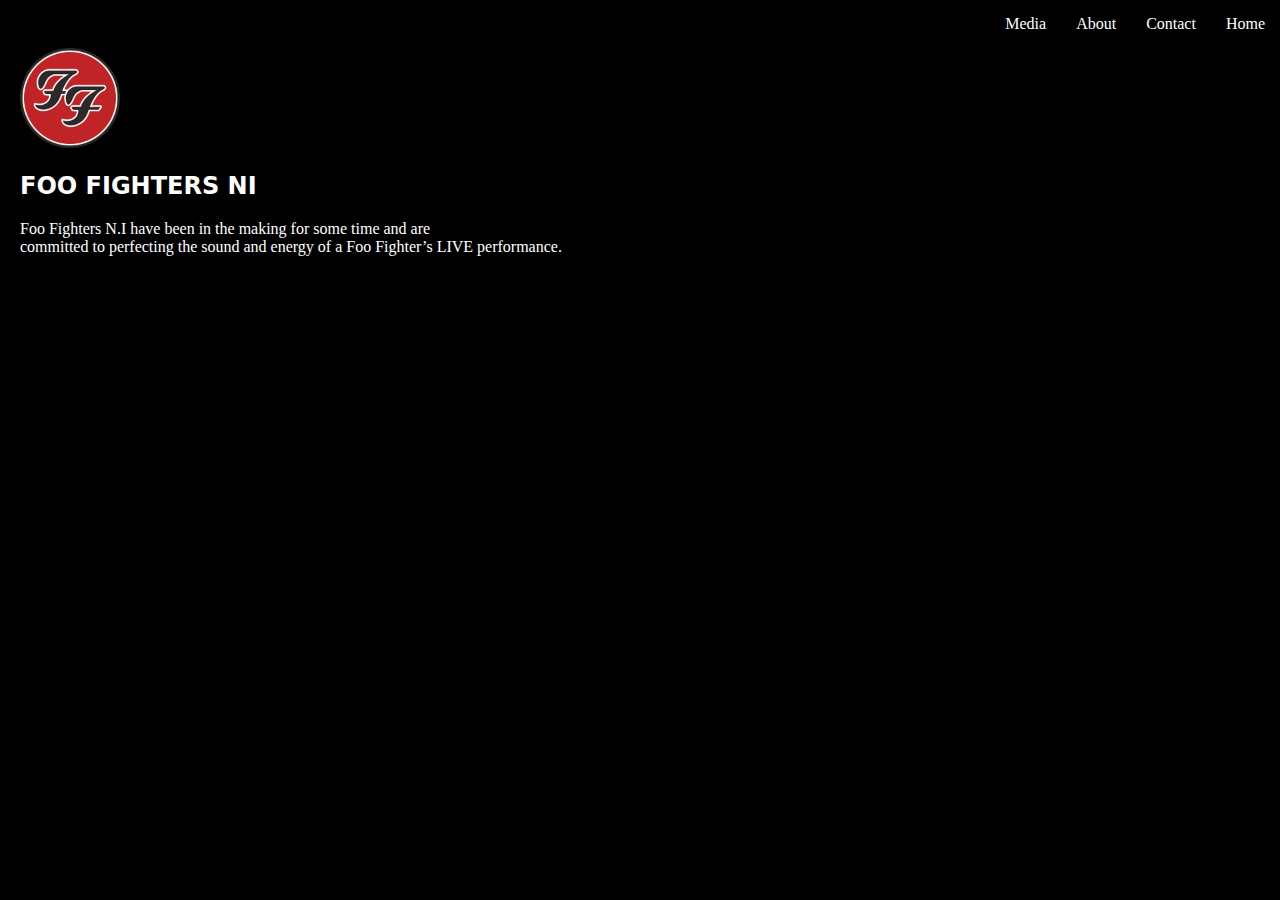
<file: index.html>
<!DOCTYPE html>
<html lang="en">
<head>
    <meta charset="UTF-8">
    <meta name="viewport" content="width=device-width, initial-scale=1.0">
    <title>NI FOO FIGHTERS | NORTHERN IRELAND'S FOO FIGHTERS TRIBUTE BAND </title>
    <link rel="stylesheet" type="text/css" href="style.css" />
</head>
<body>
   <nav class="navbar">
      <ul>
        <li><a href="index.html">Home</a></li>
        <li><a href="contact.html">Contact</a></li>
        <li><a href="about.html">About</a></li>
        <li><a href="media.html">Media</a></li>
      </ul>
   </nav>

   <main>
    <a href="index.html"><img src="Images/Foo_Fighters-logo.png" alt="Foo Fighters logo"style="width: 100px;height: 100px;"></a>

    <h2><strong>FOO FIGHTERS NI</strong></h2>
    <p>Foo Fighters N.I have been in the making for some time and are <br> committed to perfecting the sound and energy of a Foo Fighter’s LIVE performance.</p>
   </main>
    
    
</body>
</html>
</file>
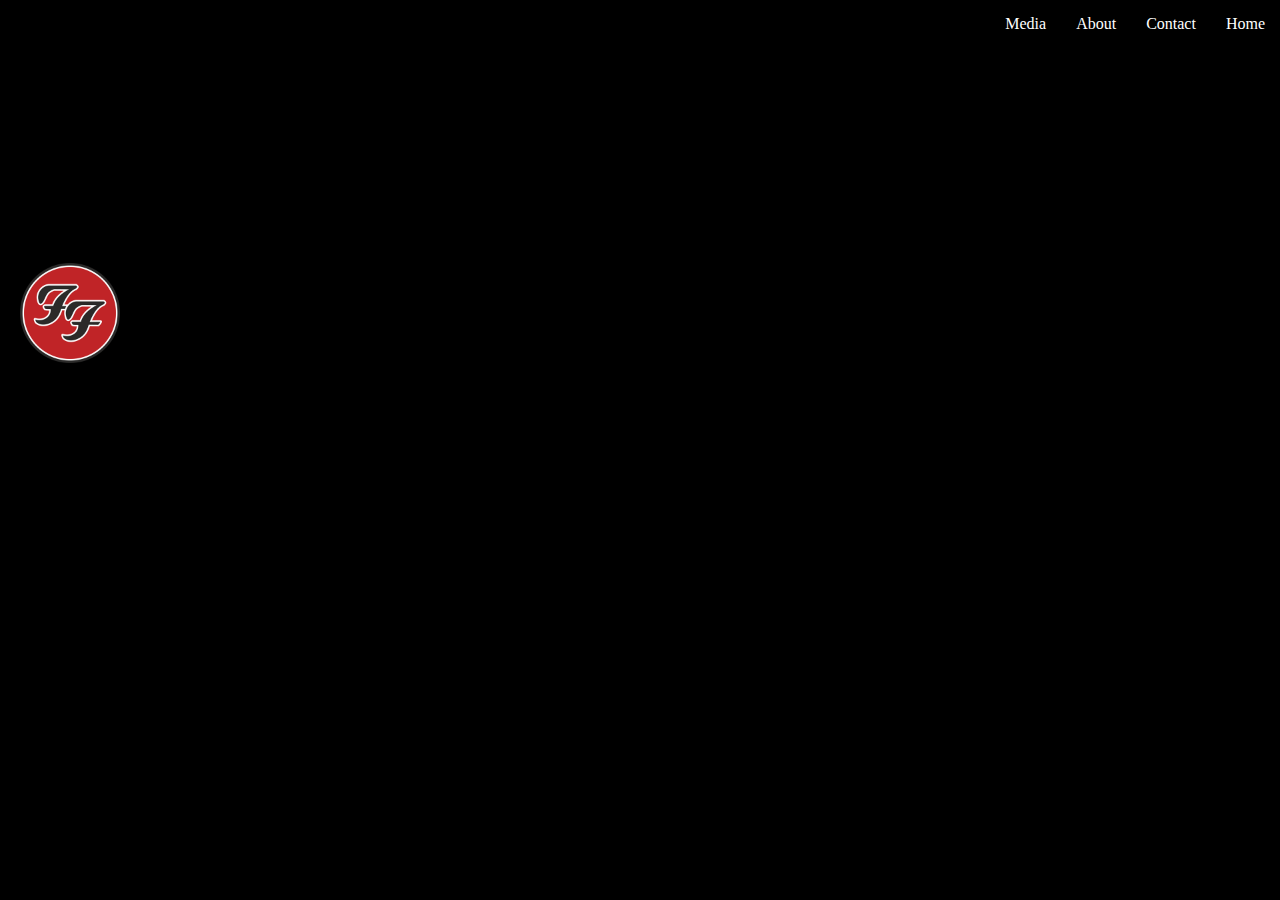
<file: media.html>
<!DOCTYPE html>
<html lang="en">
<head>
    <meta charset="UTF-8">
    <meta name="viewport" content="width=device-width, initial-scale=1.0">
    <title>MEDIA | NORTHERN IRELAND'S FOO FIGHTER TRIBUTE BAND</title>
    <link rel="stylesheet" type="text/css" href="style.css" />
</head>
<body>
    <nav class="navbar">
        <ul>
          <li><a href="index.html">Home</a></li>
          <li><a href="contact.html">Contact</a></li>
          <li><a href="about.html">About</a></li>
          <li><a href="media.html">Media</a></li>
        </ul>
     </nav>
  
     <main>
      <a href="index.html"><img src="Images/Foo_Fighters-logo.png" alt="Foo Fighters logo"style="width: 100px;height: 100px;"></a>
      <iframe width="560" height="315" src="https://www.youtube.com/embed/e-n48kVyVUc?si=UlGmm0AB4STTFD7F" title="YouTube video player" frameborder="0" allow="accelerometer; autoplay; clipboard-write; encrypted-media; gyroscope; picture-in-picture; web-share" referrerpolicy="strict-origin-when-cross-origin" allowfullscreen></iframe>
     </main>

</html>
</file>
<file: style.css>
body {
    background-color: black;
    color: white;
    margin: 0px;
}
main {
    margin-left: 20px;
    margin-right: 20px;
}
h2 {
font-family: system-ui, -apple-system, BlinkMacSystemFont, 'Segoe UI', Roboto, Oxygen, Ubuntu, Cantarell, 'Open Sans', 'Helvetica Neue', sans-serif;
text-align:left;
}
.navbar ul {
    list-style-type: none;
    background-color: black;
    padding: 0px;
    margin: 0px;
    overflow: hidden;
}
.navbar a {
    color: white;
    text-decoration: none;
    padding: 15px;
    display: block;
    text-align: center
}
.navbar a:hover {
    background-color: grey;

}
.navbar li {
    float: right;

}
</file>
